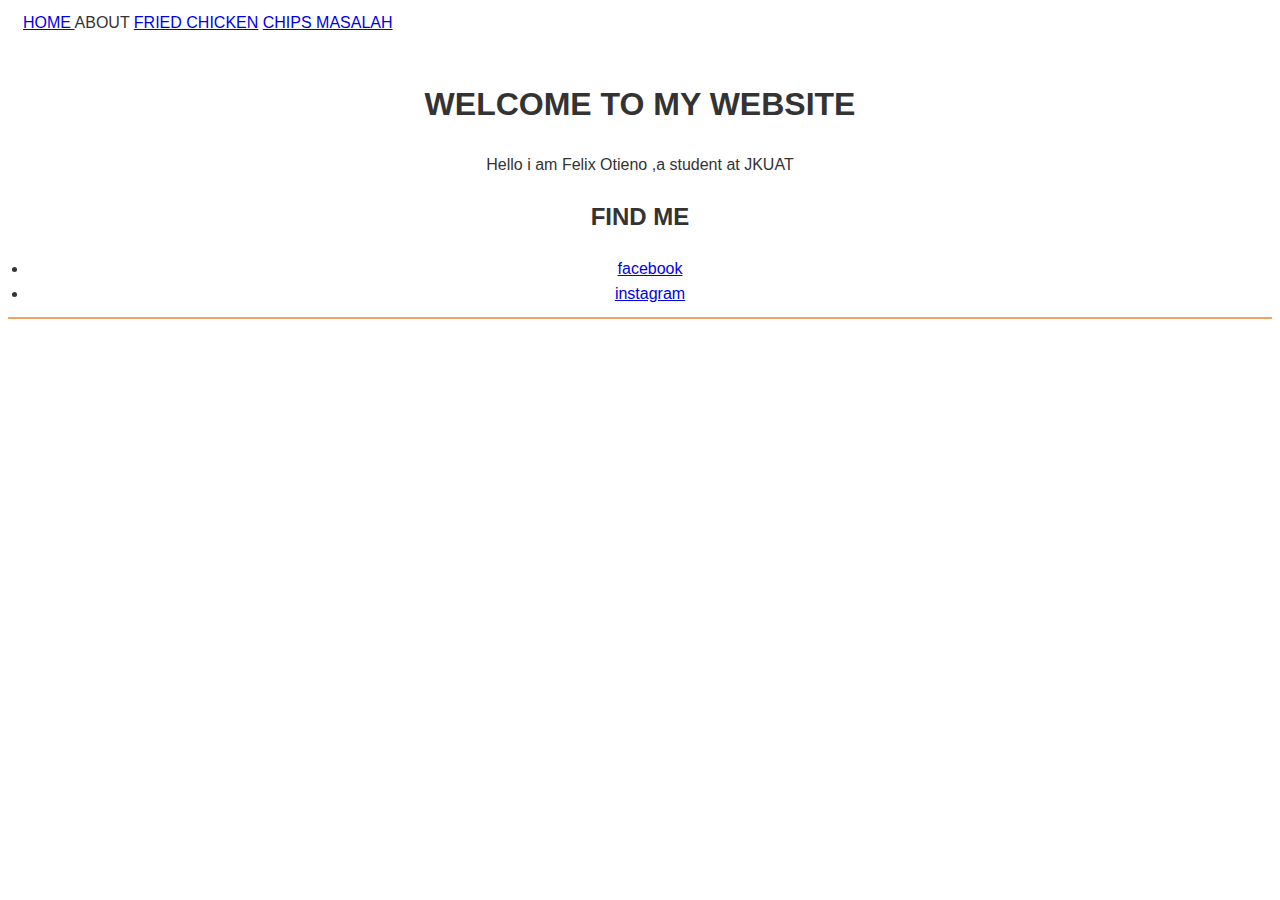
<file: index.html>
<!DOCTYPE html>
<HTML lang="en">
    <head>
        <meta charset="UTF-8">
        <title>HOME |MY WEBSIDE</title>
        <link rel="stylesheet" href="style.css">
    </head>
    <body>
        <nav>
            <a href="index.html">HOME </a>
            <a href="about.html"></a>ABOUT</a>
            <a href="recipe1.html">FRIED CHICKEN</a>
            <a href="recipe2.html">CHIPS MASALAH</a>
        </nav>
        <Header>
            <h1>WELCOME TO MY WEBSITE</h1>
            <p>Hello i am Felix Otieno ,a student at JKUAT</p>
            <h2>FIND ME</h2>
            <ul>
                <li><a href="https://www.facwbook.com/makawuor felix" target="_blank">facebook</a></li>
                <li><a href="https://www.instagram.com/makawuor felix" target="_blank">instagram</a></li>
            </ul>
            
        </Header>
    </body>
</HTML>
</file>
<file: style.css>
body {
    font-family: Arial, Helvetica, sans-serif;
    line-height: 1.6;
    background-color:white ;
    color: #333;
    padding-top: 50px;
   }
   nav{
    position: fixed;
    top: 0;
    width: 100;
    background-color: white;
    color: #333;
    padding: 10px 15px;
    z-index: 1000;
    }
nav a :hoover {
    background-color: blue;
}
header{
    text-align: center;
    padding: 80px 20px 2opx;
}
header hi {
    font-size: medium;
    color: #333;
}
header p {
    font-size: medium;
    color: #333;
     margin-top: 10px;
}
header img{
    margin-top: 20px;
    max-width: 100%;
    height: auto;
    border-radius: 8px;
}
main{
    max-width: 120px;
    margin: auto;
    padding: 20cap;
}
section{
    margin-bottom: 40px;
}
ul{
    font-size: medium;
    color: #333;
    border-bottom: 2px solid #f4a261;
    padding-bottom: 10px;
    margin-top: 0;
}
ul,
ol {
    padding-left: 20px;
    margin-top: 10px;
}
ul ll,
ol ll{
    font-size: 1.1rem;
    color: whitesmoke;
    margin-bottom: 8PX;
}
img{
    max-width: 100%;
    height: auto;
    border-radius: 8px;
}
footer{
    background-color: white;
    color: blue;
    text-align: center;
    padding: 20px;
    position: relative;
    bottom: 0;
    width: 100%;
}
@media(max-width:760px) {nav a{
    padding: 8px 12px;
    margin: 0px;
}
}
header hl {
font-size: medium;
}
header p{
    font-size: 1rem;
}
main {
    padding: 10px;
}
section {
    margin-bottom: 30 px;
    }
    h2{
        font-size: 1.5rem;
}
ul li,
ol li {
    font-size: 1rem; 
}
</file>
